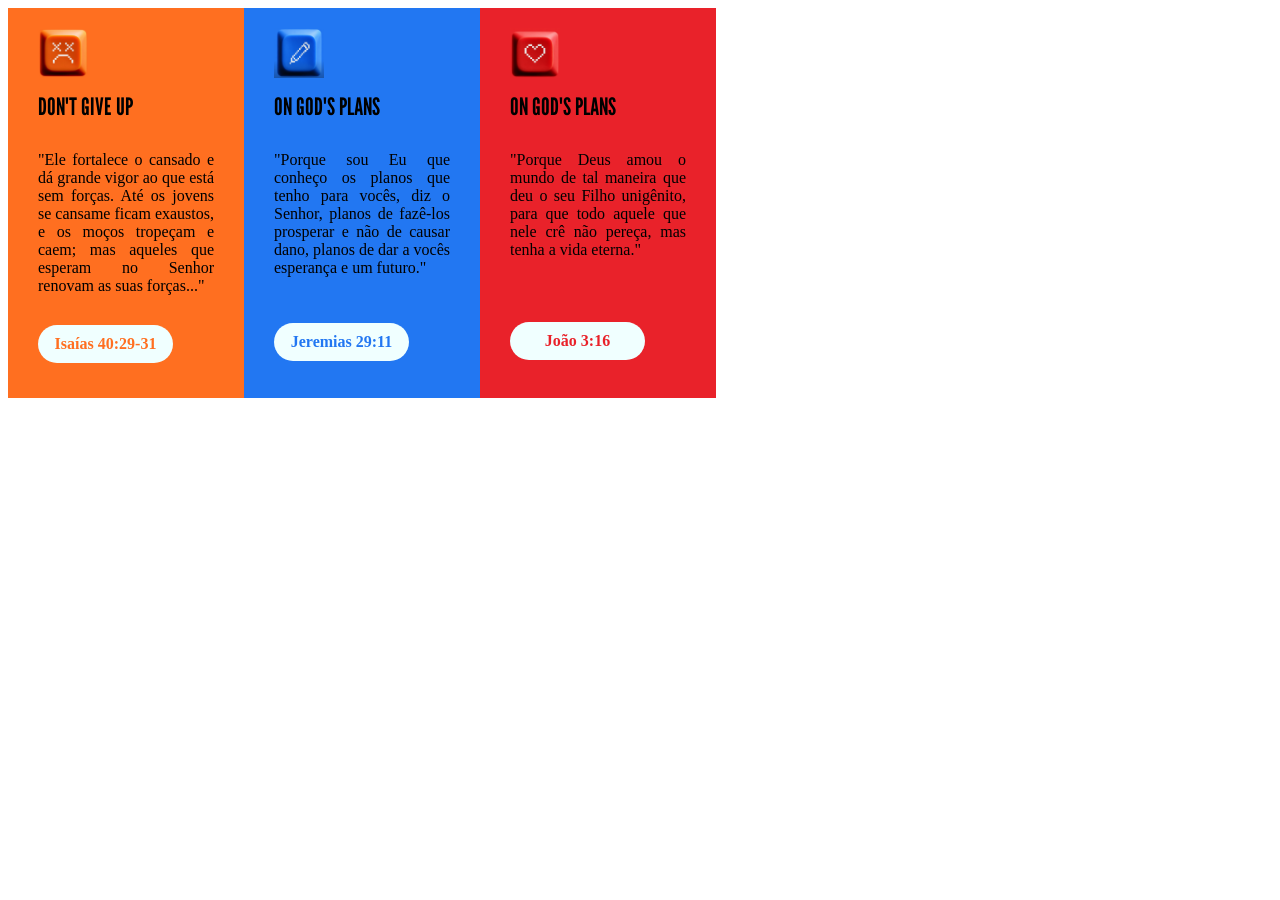
<file: cards.html>
<!DOCTYPE html>
<html>

<head>
    <meta charset="UTF-8">
    <meta name="viewport" content="width=device-width, initial-scale=1.0">
    <title>Placa</title>
    <link rel="stylesheet" href="style.css">
</head>

<body>
    <div class="principal">
        <section class="box1">
            <img src="Captura de tela 2026-09-01 174310.png" , width="50" , height="50">
            <h1>
                DON'T GIVE UP
            </h1>
            <p>
                "Ele fortalece o cansado e dá grande vigor
                ao que está sem forças.
                Até os jovens se cansame ficam exaustos,
                e os moços tropeçam e caem;
                mas aqueles que esperam no Senhor
                renovam as suas forças..."
            </p>
            <footer id="orange">
                <h4 id="laranja">
                    Isaías 40:29-31
                </h4>
            </footer>
        </section>
        <section class="box2">
            <img src="Captura de tela 2026-08-28 194910.png" , width="50" , height="50">
            <h1>
                ON GOD'S PLANS
            </h1>
            <p>
                "Porque sou Eu que conheço os planos que tenho para vocês,
                diz o Senhor, planos de fazê-los prosperar e não de causar
                dano, planos de dar a vocês esperança e um futuro."
            </p>
            <footer id="blue">
                <h4 id="azul">
                    Jeremias 29:11
                </h4>
            </footer>
        </section>
        <section class="box3">
            <img src="Captura de tela 2026-08-28 194859.png" , width="50" , height="50">
            <h1>
                ON GOD'S PLANS
            </h1>
            <p>
                "Porque Deus amou o mundo de tal maneira que
                deu o seu Filho unigênito,
                para que todo aquele que nele crê não pereça,
                mas tenha a vida eterna."
            </p>
            <footer id="red">
                <h4 id="vermelho">
                    João 3:16
                </h4>
            </footer>
        </section>
    </div>

</body>

</html>
</file>
<file: style.css>
@import url('https://fonts.googleapis.com/css2?family=League+Gothic&display=swap');

.principal {
    display: flex;
    flex-direction: row;
}

@media (max-width: 600px) {
    .principal {
        flex-direction: column;
    }
}

img{
    margin-top: 20px;
    margin-left: 30px;
    
}
h1 {
     font-family:'League Gothic';
     margin-left: 30px;
     margin-top: 10px;
}
p{
    margin: 30px;
    text-align:justify;
}
.box1{
    background-color: #FF6F20;
    width: 236px;
    height: 390px;
    
    
}
#laranja {
    color: #FF6F20;
    text-align: center;
    padding-top: 10px;

    
    
}
#orange{
    background-color: azure;
    width: 135px;
    margin: 30px;
    height: 38px;
    border-radius: 100px;
 
}

.box2{
    background-color: #2277F2;
    width: 236px;
    height: 390px;
    
}
#azul {
    color: #2277F2;
    text-align: center;
    padding-top: 10px;
}

#blue{
    background-color: azure;
    width: 135px;
    margin-left: 30px;
    margin-top: 46px;
    height: 38px;
    border-radius: 100px;
 
}

.box3{
    background-color: #E9222A;
    width: 236px;
    height: 390px;
    
}
#vermelho {
    color: #E9222A;
    text-align: center;
    padding-top: 10px;
}

#red{
    background-color: azure;
    width: 135px;
    margin-left: 30px;
    margin-top: 63px;
    height: 38px;
    border-radius: 100px;
 
}
</file>
